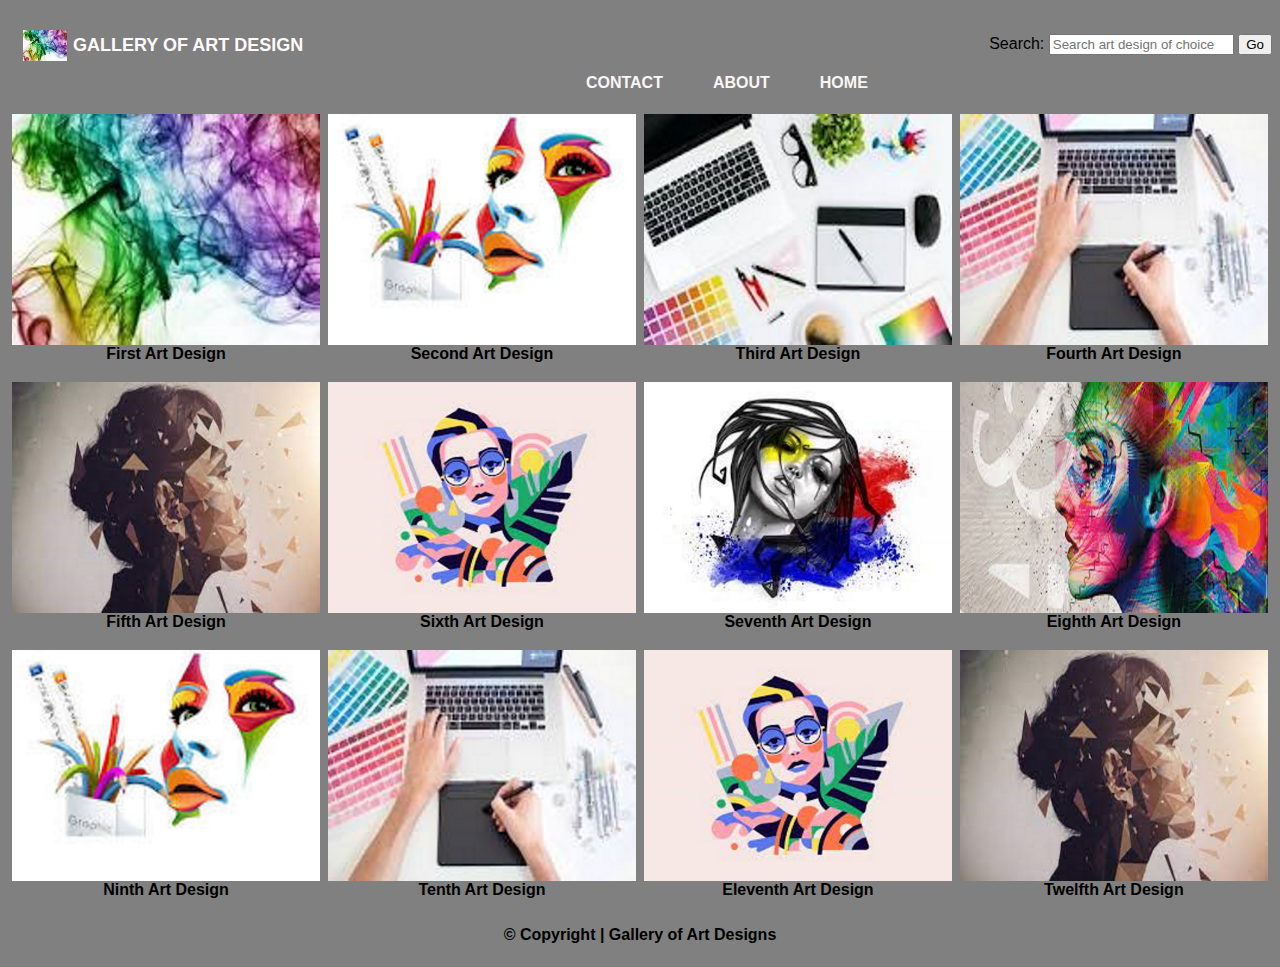
<file: index.html>
<!DOCTYPE html>
<html lang="en">
<head>
    <meta charset="UTF-8">
    <meta http-equiv="X-UA-Compatible" content="IE=edge">
    <meta name="viewport" content="width=device-width, initial-scale=1.0">
    <link rel="stylesheet" href="css/index.css">
    <link rel="stylesheet" href="css/media.css">
    <title>Gallery | Isaac Tawiah Amewuda</title>
</head>
<body>
    <header>
        <section>
            <img src="img/image3.jfif" alt="">
            <h1>Gallery of Art Design</h1>
            <form action="" method="post">
                <label for="search">Search:</label>
                <input type="text" name="search" placeholder="Search art design of choice">
                <button>Go</button>
            </form>
        </section>
        <nav>
            <ul>
                <li class="three"><a href="index.html">Home</a></li>
                <li class="four"><a href="about.html">About</a></li>
                <li><a href="contact.html">Contact</a></li>
            </ul>
        </nav>
    </header>
    <main>
        <ul id="head">
            <li>
                <img src="img/topnum1.png" alt="First Art design">
                <p>first art design</p>
            </li>
            <li>
                <img src="img/topnum2.png" alt="Second Art Design">
                <p>second art design</p>
            </li>
            <li>
                <img src="img/topnum3.png" alt="Third Art Design">
                <p>third art design</p>
            </li>
            <li>
                <img src="img/topnum4.png" alt="Fourth Art Design">
                <p>fourth art design</p>
            </li>
            <li>
                <img src="img/topnum5.png" alt="Fifth Art Design">
                <p>fifth art design</p>
            </li>
            <li>
                <img src="img/topnum6.png" alt="Fifth Art Design">
                <p>sixth art design</p>
            </li>
            <li>
                <img src="img/topnum7.png" alt="Seventh Art Design">
                <p>seventh art design</p>
            </li>
            <li>
                <img src="img/topnum8.png" alt="eighth Art Design">
                <p>eighth art design</p>
            </li>
            <li>
                <img src="img/topnum2.png" alt="ninth Art Design">
                <p>ninth art design</p>
            </li>
            <li>
                <img src="img/topnum4.png" alt="tenth Art Design">
                <p>tenth art design</p>
            </li>
            <li>
                <img src="img/topnum6.png" alt="eleventh Art Design">
                <p>eleventh art design</p>
            </li>
            <li>
                <img src="img/topnum5.png" alt="twelfth Art Design">
                <p>twelfth art design</p>
            </li>
        </ul>
    </main>
    <footer>
        <p>&copy; Copyright | Gallery of Art Designs</p>
    </footer>
</body>
</html>
</file>
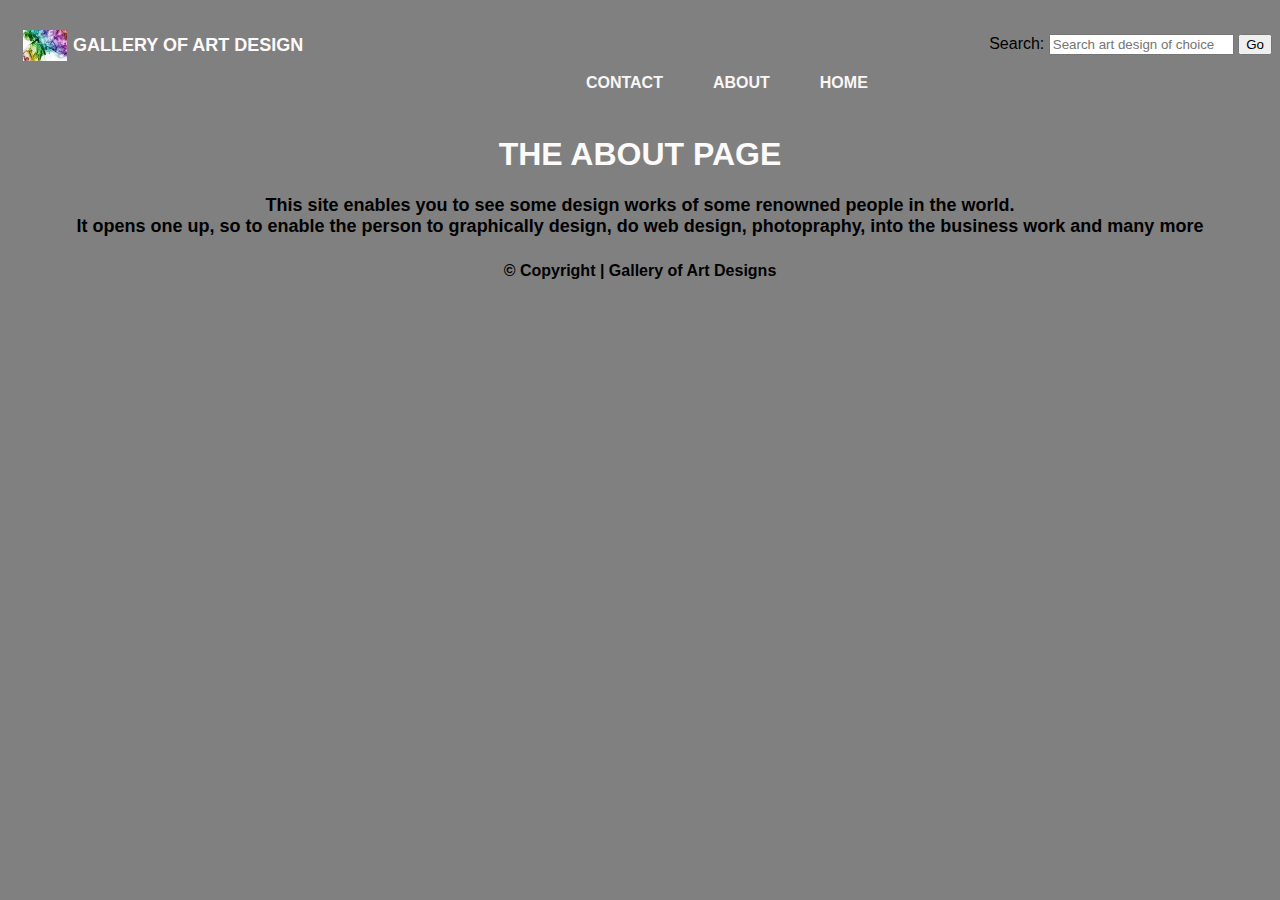
<file: about.html>
<!DOCTYPE html>
<html lang="en">
<head>
    <meta charset="UTF-8">
    <meta http-equiv="X-UA-Compatible" content="IE=edge">
    <meta name="viewport" content="width=device-width, initial-scale=1.0">
    <link rel="stylesheet" href="css/index.css">
    <title>Gallery | Isaac Tawiah Amewuda</title>
</head>
<body>
    <header>
        <section>
            <img src="img/image3.jfif" alt="">
            <h1>Gallery of Art Design</h1>
            <form action="" method="post">
                <label for="search">Search:</label>
                <input type="text" name="search" placeholder="Search art design of choice">
                <button>Go</button>
            </form>
        </section>
        <nav>
            <ul>
                <li><a href="index.html">Home</a></li>
                <li><a href="about.html">About</a></li>
                <li><a href="contact.html">Contact</a></li>
            </ul>
        </nav>
    </header>
    <section class="one">
        <h1>The About Page</h1>
        <p>This site enables you to see some design works of some renowned people in the world. <br>
            It opens one up, so to enable the person to graphically design, do web design, photopraphy, into the business work and many more
        </p>
    </section>

    <footer>
        <p>&copy; Copyright | Gallery of Art Designs</p>
    </footer>
</body>
</html>
</file>
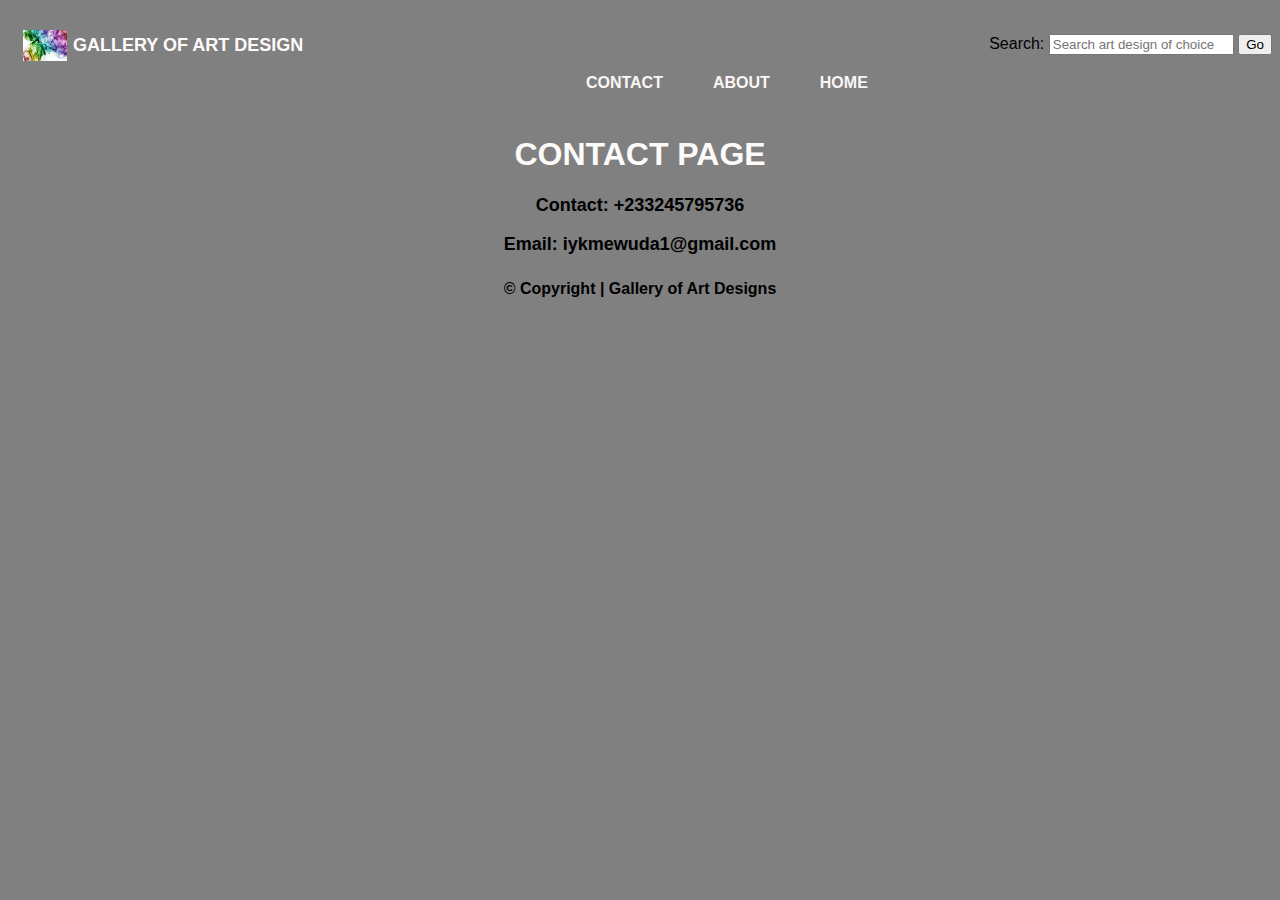
<file: contact.html>
<!DOCTYPE html>
<html lang="en">
<head>
    <meta charset="UTF-8">
    <meta http-equiv="X-UA-Compatible" content="IE=edge">
    <meta name="viewport" content="width=device-width, initial-scale=1.0">
    <link rel="stylesheet" href="css/index.css">
    <title>Gallery | Isaac Tawiah Amewuda</title>
</head>
<body>
    <header>
        <section>
            <img src="img/image3.jfif" alt="">
            <h1>Gallery of Art Design</h1>
            <form action="" method="post">
                <label for="search">Search:</label>
                <input type="text" name="search" placeholder="Search art design of choice">
                <button>Go</button>
            </form>
        </section>
        <nav>
            <ul>
                <li><a href="index.html">Home</a></li>
                <li><a href="about.html">About</a></li>
                <li><a href="contact.html">Contact</a></li>
            </ul>
        </nav>
    </header>

    <section class="one">
        <h1>Contact Page</h1>
        <p>Contact: +233245795736</p>
        <p>Email: iykmewuda1@gmail.com</p>
    </section>
    <!-- <section>
        <table border="1" class="two">
            <thead>
                <tr>
                    <th>Contact number</th>
                    <th>Email</th>
                </tr>
            </thead>
            <tbody>
                <tr>
                    <td>+233245795736</td>
                    <td>iykmewuda1@gmail.com</td>
                </tr>
            </tbody>
        </table>
    </section> -->


    <footer>
        <p>&copy; Copyright | Gallery of Art Designs</p>
    </footer>
</body>
</html>
</file>
<file: css/index.css>
/* BODY ELEMENT */
body{
    background-color: gray;
    font-family: Arial, Helvetica, sans-serif;
    font-size: 18;
}
/* HEADER */
header{
    margin: 0;
    padding: 0;
    min-height: 100px;
    width: 100%;
    /* border-bottom: 3px rgb(141, 141, 26) solid; */
}
/* HEADER IMAGE */
header img{
    position:static;
    float: left;
    width: 3.5%;
    margin-top: 0;
    margin-left: 15px;
    padding-top: 15px;
    max-width: 100%;
}
/* HEADER HEADINGS */
header section h1{
    text-align: none;
    line-height: 1.5;
    text-transform: uppercase;
    font-size: 18px;
    color: rgb(255, 250, 250);
    font-weight: bold;
    margin-top: 15px;
    margin-left: 65px;
    padding-top: 17px;
}

/* HEADER FORM ELEMENT */
form{
    float: right;
    width: auto;
    display: inline;
    line-height: 2.0;
    margin-top: -63px;
    margin-left: 15px;
    padding-top: 20px;
}

/* ALL NAVIGATIONS AND ITS LINKS */
header nav{
    line-height: 1.5;
    background-color: rgb(248, 241, 241);
    max-width: 70%;
}
header li{
    float: right;
    padding: 0 25px 0 25px;
    text-transform: uppercase;
    padding-bottom: 5px;
    list-style-type: none;
    font-weight: bold;
}
header a{
    text-decoration: none;
    color: rgb(250, 246, 246);
}
header li a:hover{
    color: rgb(48, 48, 172);
    font-size: 1.3em;
    font-family:Verdana, Geneva, Tahoma, sans-serif;
}
header li a:visited{
    color:rgb(191, 209, 27)
}

/* ALL IMAGES AND ITS LIST AND PARAGRAPH */
main img{
    float: right;
    margin-top: -5px;
    line-height:1.5;
    max-width: 100%;
    /* margin: 4%; */
}
ul{
    margin: 0;
    padding: 0;
}
#head{
    margin: 0;
    padding: 0;
    list-style: none;
}
#head li{
    float: left;
    width: 24.4%;
    margin: 0.3%;
}
#head p{
    text-align: center;
    text-transform:capitalize;
    font-weight: bold;
}

/* FOOTER */
footer{
    text-align: center;
    margin-top: 10px;
    margin-bottom: 10px;
    display: block;
    line-height: 2.0;
    font-weight: bold;
}

/* CONTACT PAGE */
.one h1{
    text-transform: uppercase;
    text-align: center;
    color: rgb(253, 250, 250);
}
.one p{
    text-align: center;
    font-size: 18px;
    font-weight: bold;
}
/* .two{
    text-align: center;
    font-size: 19px;
} */
</file>
<file: css/media.css>
@media screen and (max-width: 780px){
    body{
        background-color: rgb(202, 104, 202);
    }
    #head li{
        float: left;
        width: 33%;
        margin: 0.167%;
    }

    header li a:hover{
        color: rgb(20, 240, 104);
        font-size: 1.1em;
        font-family:'Segoe UI', Tahoma, Geneva, Verdana, sans-serif;
    }
    header li a:visited{
        color:rgb(27, 131, 163);
    }
}

@media screen and (max-width: 600px){
    body{
        background-color: rgb(131, 145, 93);
    }
    #head li{
        float: left;
        width: 49%;
        margin: 0.33%;
    }

    header li a:hover{
        color: rgb(42, 47, 90);
        font-size: 0.8em;
        font-family:'Courier New', Courier, monospace;
    }
    header li a:visited{
        color:rgb(163, 27, 38);
    }
    /* HEADER HEADINGS */
    header section h1{
        text-align: none;
        line-height: 1.5;
        text-transform: uppercase;
        font-size: 18px;
        color: rgb(255, 250, 250);
        font-weight: bold;
        margin-top: 15px;
        margin-left: 20px;
        padding-top: 17px;
    }
    /* HEADER IMAGE */
    header img{
        position:static;
        float: left;
        width: 3.5%;
        margin-top: 0;
        margin-left: 9px;
        padding-top: 22px;
        max-width: 100%;
    }
    
}

/* MEDIA QUERY MIN-WIDTH OF 507px */
@media screen and (max-width: 507px){
    body{
        background-color:rgb(183, 216, 33);
    }
     /* HEADER HEADINGS */
     header section h1{
        text-align: none;
        line-height: 1.5;
        text-transform: uppercase;
        font-size: 20px;
        color: rgb(255, 250, 250);
        font-weight: bold;
        margin-top: 15px;
        margin-left: 76px;
        padding-top: 17px;
    }
    /* HEADER IMAGE */
    header img{
        position:static;
        float: left;
        width: 5%;
        margin-top: 0;
        margin-left: 52px;
        padding-top: 24px;
        max-width: 100%;
    }
    /* HEADER FORM ELEMENT */
    form{
        float: right;
        width: auto;
        display: inline;
        line-height: 2.0;
        margin-top: -33px;
        margin-left: 15px;
        padding-top: 20px;
    }
    /* ALL NAVIGATIONS AND ITS LINKS */
    header nav{
        line-height: 1.5;
        background-color: rgb(248, 241, 241);
        max-width: 70%;
    }
    header li{
        float: right;
        padding: 0;
        text-transform: uppercase;
        padding-bottom: 5px;
        list-style-type: none;
        font-weight: bold;
        margin-left: 20px;
    }
    header a{
        text-decoration: none;
        color: rgb(250, 246, 246);
    }
    header li a:hover{
        color: rgb(163, 36, 106);
        font-size: 0.8em;
        font-family:Verdana, Geneva, Tahoma, sans-serif;
    }
    header li a:visited{
        color:rgb(44, 31, 165)
    }
    .three{
       float: left;
       display:inline;
       position:relative;
       margin-top: 29px;
    }
    
}

/* MEDIA QUERY OF MAXWIDTH 467px */
@media screen and (max-width: 467px){
    body{
        background-color:rgb(42, 47, 90);
    }
        
    /* HEADER HEADINGS */
    header section h1{
        text-align: none;
        line-height: 1.5;
        text-transform: uppercase;
        font-size: 20px;
        color: rgb(255, 250, 250);
        font-weight: bold;
        margin-top: 15px;
        margin-left: 76px;
        padding-top: 17px;
    }
    /* HEADER IMAGE */
    header img{
        position:static;
        float: left;
        width: 5%;
        margin-top: 0;
        margin-left: 52px;
        padding-top: 24px;
        max-width: 100%;
    }
    /* HEADER FORM ELEMENT */
    form{
        float: right;
        width: auto;
        display: inline;
        line-height: 2.0;
        margin-top: -33px;
        margin-left: 15px;
        padding-top: 20px;
    }
    /* ALL NAVIGATIONS AND ITS LINKS */
    header nav{
        line-height: 1.5;
        background-color: rgb(248, 241, 241);
        max-width: 70%;
    }
    header li{
        float: right;
        padding: 0;
        text-transform: uppercase;
        padding-bottom: 5px;
        list-style-type: none;
        font-weight: bold;
        margin-left: 20px;
    }
    header a{
        text-decoration: none;
        color: rgb(250, 246, 246);
    }
    header li a:hover{
        color: rgb(48, 48, 172);
        font-size: 1em;
        font-family:Verdana, Geneva, Tahoma, sans-serif;
    }
    header li a:visited{
        color:rgb(191, 209, 27)
    }
    .three{
    float: left;
    display:inline;
    position:relative;
    margin-top: 18px;
    }
}


/* MEDIA QUERY OF MAX-WIDTH OF 442px */
@media screen and (max-width: 442px){
    body{
        background-color:rgb(189, 36, 74);
    }
     /* HEADER HEADINGS */
     header section h1{
        text-align: none;
        line-height: 1.5;
        text-transform: uppercase;
        font-size: 20px;
        color: rgb(255, 250, 250);
        font-weight: bold;
        margin-top: 15px;
        margin-left: 76px;
        padding-top: 17px;
    }
    /* HEADER IMAGE */
    header img{
        position:static;
        float: left;
        width: 5%;
        margin-top: 0;
        margin-left: 52px;
        padding-top: 24px;
        max-width: 100%;
    }
    /* HEADER FORM ELEMENT */
    form{
        float: right;
        width: auto;
        display: inline;
        line-height: 2.0;
        margin-top: -33px;
        margin-left: 15px;
        padding-top: 20px;
    }
    /* ALL NAVIGATIONS AND ITS LINKS */
    header nav{
        line-height: 1.5;
        background-color: rgb(248, 241, 241);
        max-width: 70%;
    }
    header li{
        float: right;
        padding: 0;
        text-transform: uppercase;
        padding-bottom: 5px;
        list-style-type: none;
        font-weight: bold;
        margin-left: 20px;
    }
    header a{
        text-decoration: none;
        color: rgb(250, 246, 246);
    }
    header li a:hover{
        color: rgb(48, 48, 172);
        font-size: 1em;
        font-family:Verdana, Geneva, Tahoma, sans-serif;
    }
    header li a:visited{
        color:rgb(191, 209, 27)
    }
    .three{
       float: left;
       display:inline;
       position:relative;
       margin-top: 18px;
    }
}
/* MEDIA QUERY OF MAX-WIDTH OF 280px */
@media screen and (max-width: 280px){
    body{
        background-color:rgb(138, 132, 133);
    }
     /* HEADER HEADINGS */
     header section h1{
        text-align: none;
        line-height: 1.5;
        text-transform: uppercase;
        font-size: 18px;
        text-align: center;
        color: rgb(255, 250, 250);
        font-weight: bold;
        margin-top: 15px;
        margin-left: 76px;
        padding-top: 17px;
    }
    /* HEADER IMAGE */
    header img{
        position:static;
        float: left;
        width: 10%;
        margin-top: 0;
        margin-left: 51px;
        padding-top: 21px;
        max-width: 100%;
    }
    /* HEADER FORM ELEMENT */
    form{
        float: right;
        width: 100%;
        display: inline;
        line-height: 2.0;
        margin-top: -33px;
        margin-left: 5px;
        padding-top: 20px;
    }
    form label{
        float: left;
        font-size: 10px;
        display: none;

    }
    /* ALL NAVIGATIONS AND ITS LINKS */
    header nav{
        line-height: 1.5;
        background-color: rgb(248, 241, 241);
        max-width: 70%;
    }
    header li{
        float: right;
        padding: 0;
        text-transform: uppercase;
        padding-bottom: 5px;
        list-style-type: none;
        font-weight: bold;
        margin-left: 20px;
        display: inline;
    }
    header a{
        text-decoration: none;
        color: rgb(250, 246, 246);
    }
    header li a:hover{
        color: rgb(48, 48, 172);
        font-size: 0.7em;
        font-family:Verdana, Geneva, Tahoma, sans-serif;
    }
    header li a:visited{
        color:rgb(191, 209, 27)
    }
    .three{
       float: left;
       display:inline;
       position:relative;
       margin-top: 18px;
    }
}
</file>
